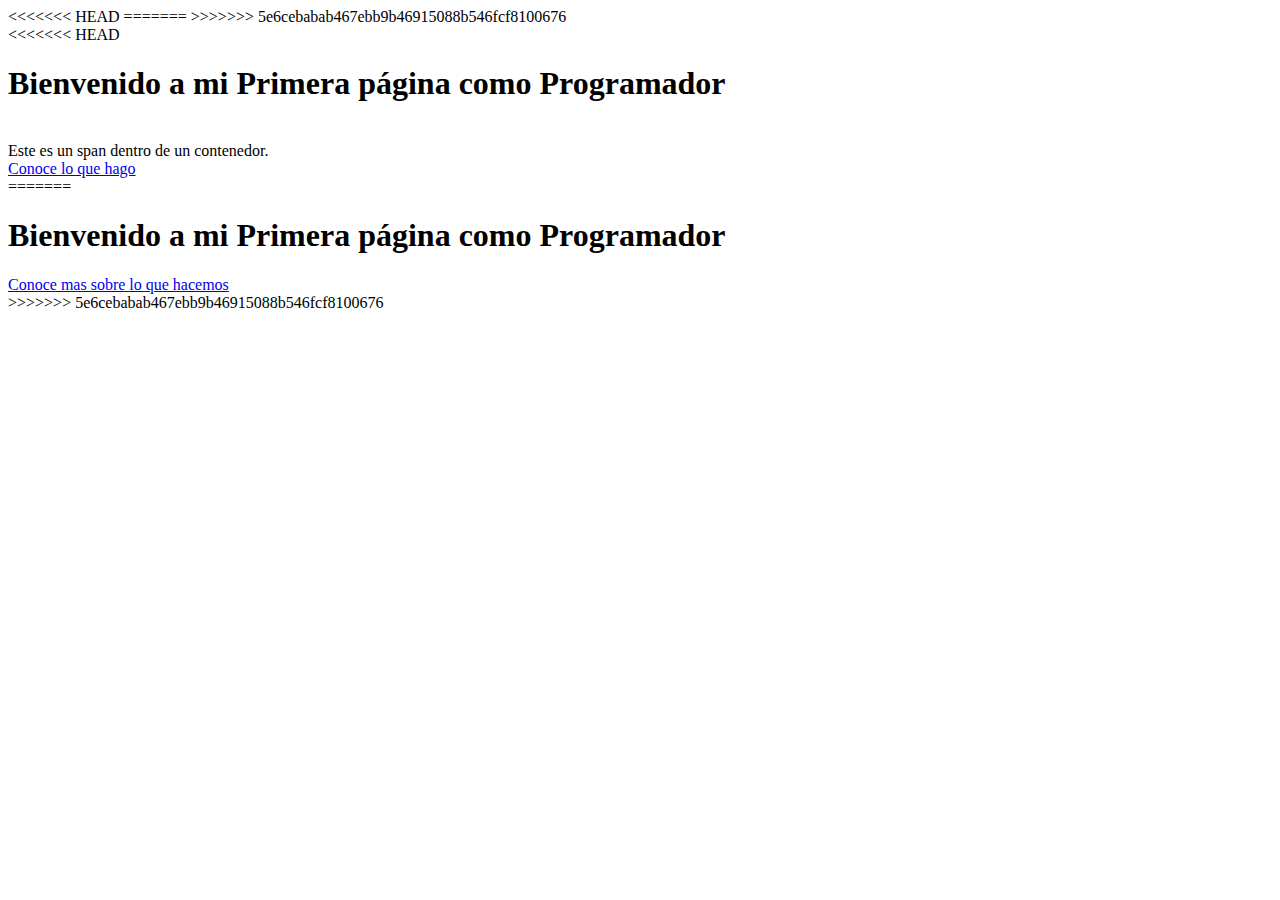
<file: index.html>
<!DOCTYPE html>
<html lang="en">
  <head>
    <meta charset="UTF-8" />
    <meta name="viewport" content="width=device-width, initial-scale=1.0" />
    <title>Pagina Principal</title>
<<<<<<< HEAD
    <link rel="stylesheet" href="Estilo.css">
=======
    <link rel="stylesheet" href="Estilo.css" />
>>>>>>> 5e6cebabab467ebb9b46915088b546fcf8100676
  </head>

  <body>
    <header>
<<<<<<< HEAD

      <div class="contenedor">
          <h1 class="texto">Bienvenido a mi Primera página como Programador</h1>
          <br>
          <span class="texto">Este es un span dentro de un contenedor.</span>
      </div>
      
      
    </header>
    <main>

        <nav>
            <a href="PaginaPrueba.html"> Conoce lo que hago</a>
        </nav>

      
=======
      <div class="contenedor">
        <h1 class="texto">Bienvenido a mi Primera página como Programador</h1>
      </div>
    </header>
    <main>
      <nav>
        <a href="Tarea.html"> Conoce mas sobre lo que hacemos</a>
      </nav>
>>>>>>> 5e6cebabab467ebb9b46915088b546fcf8100676
    </main>
    <footer></footer>
  </body>
</html>
</file>
<file: Estilo.css>
#Bienvenidos{
    background-color: rgb(23, 26, 202);
    color: rgb(252, 243, 243);
  }

  p {
    color: blue;
}
</file>
